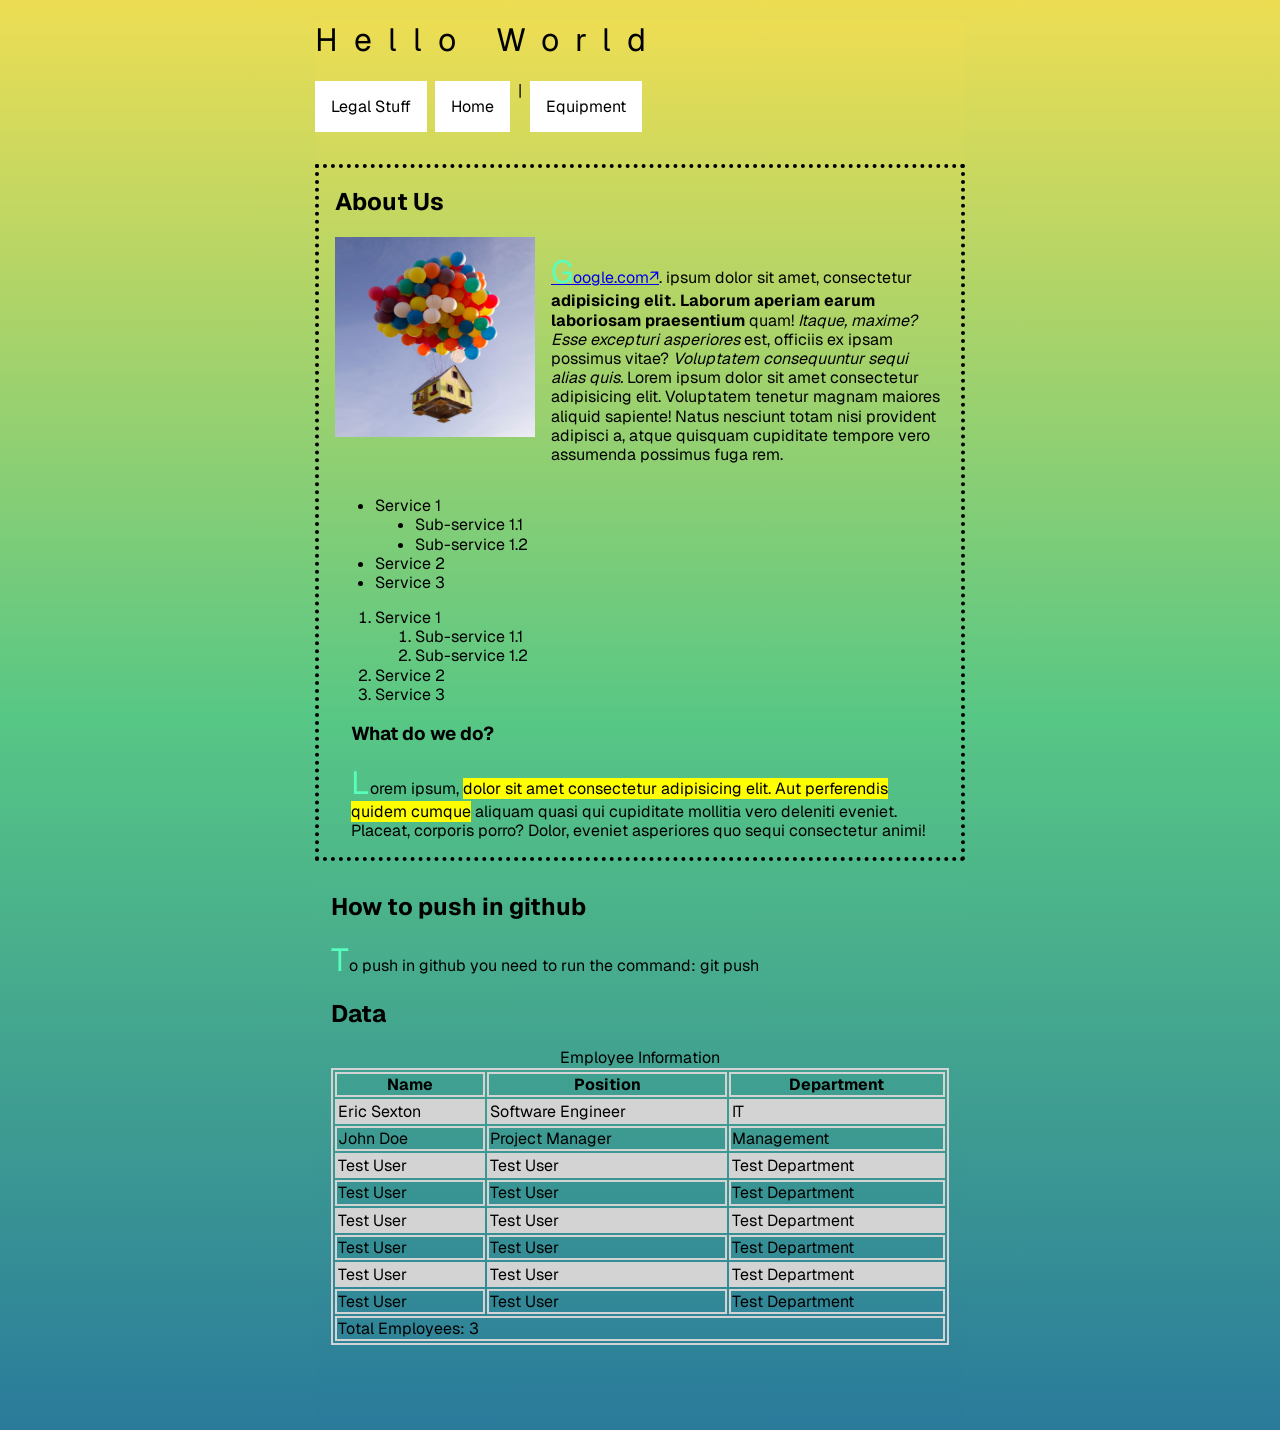
<file: index.html>
<!DOCTYPE html>
<html lang="en">

<head>
    <meta charset="UTF-8">
    <meta name="viewport" content="width=device-width, initial-scale=1.0">
    <title>Testing Dev Tools</title>
    <link rel="stylesheet" href="style.css">
    <link rel="icon" href="assets/300.png">

</head>


<body class="dark">
    <h1>Hello World</h1>
    <nav>
        <a href="legal.html">Legal Stuff</a>
        <a class="nav-button font-lg bg-green" href="index.html">Home</a> |
        <a class="nav-button font-lg"
            href="equipment/index.html">Equipment</a>
    </nav>

    <section class="dotted">
        <h2>About Us</h2>
        <div class="row">
            <div>
                <img src="assets/example.jpg" alt="Example Image" width="200">
            </div>
            <p>

                <a href="https://google.com" target="_blank">Google.com</a>. ipsum dolor sit amet&comma; consectetur
                <strong>adipisicing elit. Laborum aperiam earum laboriosam
                    praesentium</strong> quam!
                <em>Itaque, maxime? Esse excepturi asperiores</em> est, officiis ex
                ipsam
                possimus vitae?
                <cite>Voluptatem consequuntur sequi alias quis.</cite>
                Lorem ipsum dolor sit amet consectetur adipisicing elit. Voluptatem tenetur magnam maiores aliquid sapiente! Natus nesciunt totam nisi provident adipisci a, atque quisquam cupiditate tempore vero assumenda possimus fuga rem.
            </p>
        </div>


        <ul>
            <li>
                Service 1
                <ul>
                    <li>Sub-service 1.1</li>
                    <li>Sub-service 1.2</li>
                </ul>
            </li>
            <li>Service 2</li>
            <li>Service 3</li>
        </ul>

        <ol>
            <li>
                Service 1
                <ol>
                    <li>Sub-service 1.1</li>
                    <li>Sub-service 1.2</li>
                </ol>
            </li>
            <li>Service 2</li>
            <li>Service 3</li>
        </ol>

        <section>
            <h3>What do we do?</h3>
            <p>Lorem ipsum, <mark>dolor sit amet consectetur adipisicing elit.
                    Aut perferendis quidem cumque</mark> aliquam quasi qui
                cupiditate mollitia vero deleniti eveniet. Placeat, corporis
                porro? Dolor, eveniet asperiores quo sequi consectetur animi!
            </p>
        </section>
    </section>


    <section>
        <h2 id="github">How to push in github</h2>
        <p>To push in github you need to run the command: <code>git push</code>
        </p>
    </section>

    <section>
        <h2>Data</h2>
        <table>
            <caption>Employee Information</caption>
            <thead>
                <tr>
                    <th>Name</th>
                    <th>Position</th>
                    <th>Department</th>
                </tr>
            </thead>
            <tbody>
                <tr>
                    <td>Eric Sexton</td>
                    <td>Software Engineer</td>
                    <td>IT</td>
                </tr>
                <tr>
                    <td>John Doe</td>
                    <td>Project Manager</td>
                    <td>Management</td>
                </tr>
                <tr>
                    <td>Test User</td>
                    <td>Test User</td>
                    <td>Test Department</td>
                </tr>
                                <tr>
                    <td>Test User</td>
                    <td>Test User</td>
                    <td>Test Department</td>
                </tr>
                                <tr>
                    <td>Test User</td>
                    <td>Test User</td>
                    <td>Test Department</td>
                </tr>
                                <tr>
                    <td>Test User</td>
                    <td>Test User</td>
                    <td>Test Department</td>
                </tr>
                                <tr>
                    <td>Test User</td>
                    <td>Test User</td>
                    <td>Test Department</td>
                </tr>
                <tr>
                    <td>Test User</td>
                    <td>Test User</td>
                    <td>Test Department</td>
                </tr>
            </tbody>
            <tfoot>
                <tr>
                    <td colspan="3">Total Employees: 3</td>
                </tr>
            </tfoot>
        </table>
    </section>


    <br />
    <br />
    <br />
    <br />

</body>

</html>
</file>
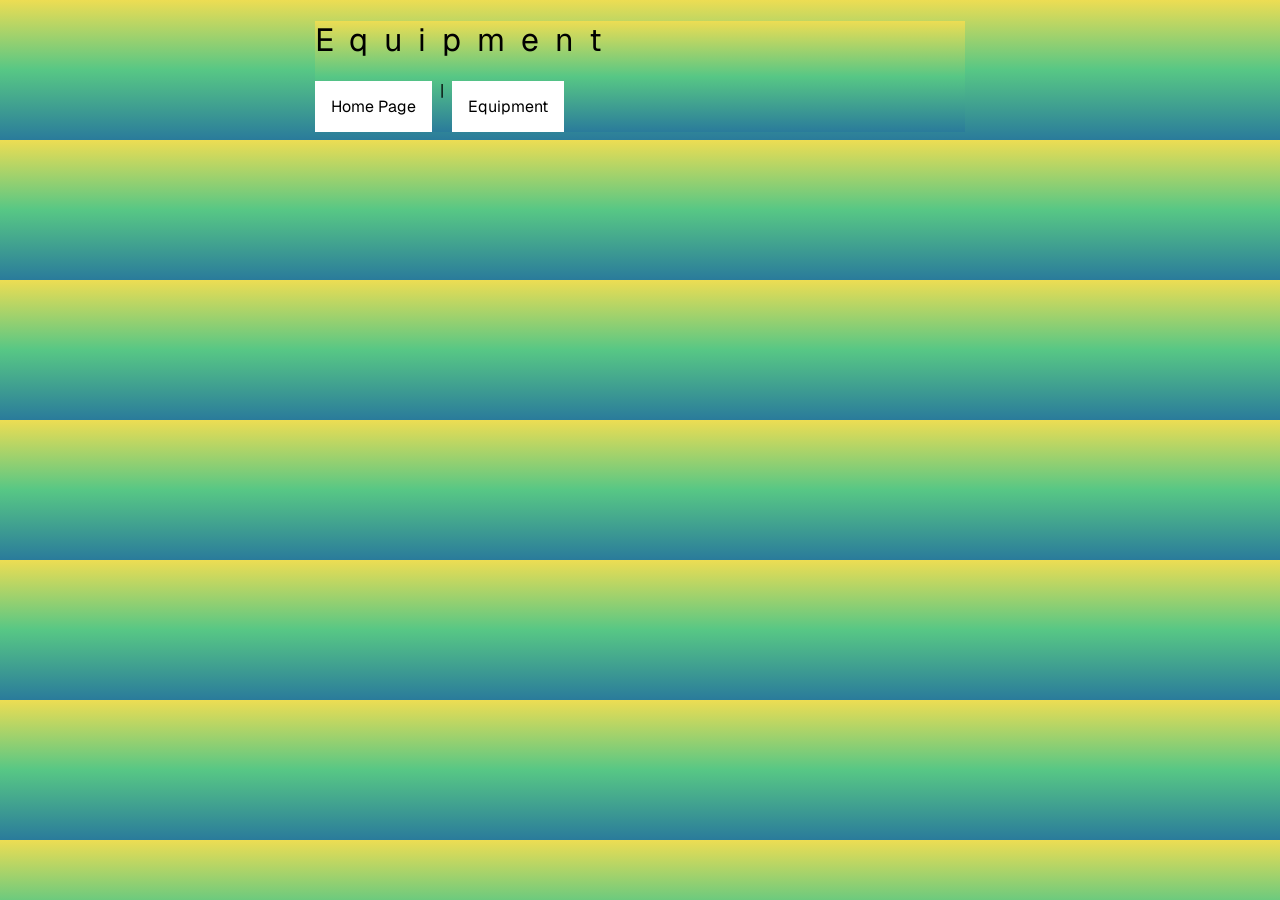
<file: equipment/index.html>
<!DOCTYPE html>
<html lang="en">
<head>
    <meta charset="UTF-8">
    <meta name="viewport" content="width=device-width, initial-scale=1.0">
    <title>Document</title>
    <link rel="stylesheet" href="../style.css">
</head>
<body>
    <h1>Equipment</h1>
    <nav>
        <a class="nav-button" href="../index.html">Home Page</a> | <a class="nav-button" href="index.html">Equipment</a>
    </nav>
</body>
</html>
</file>
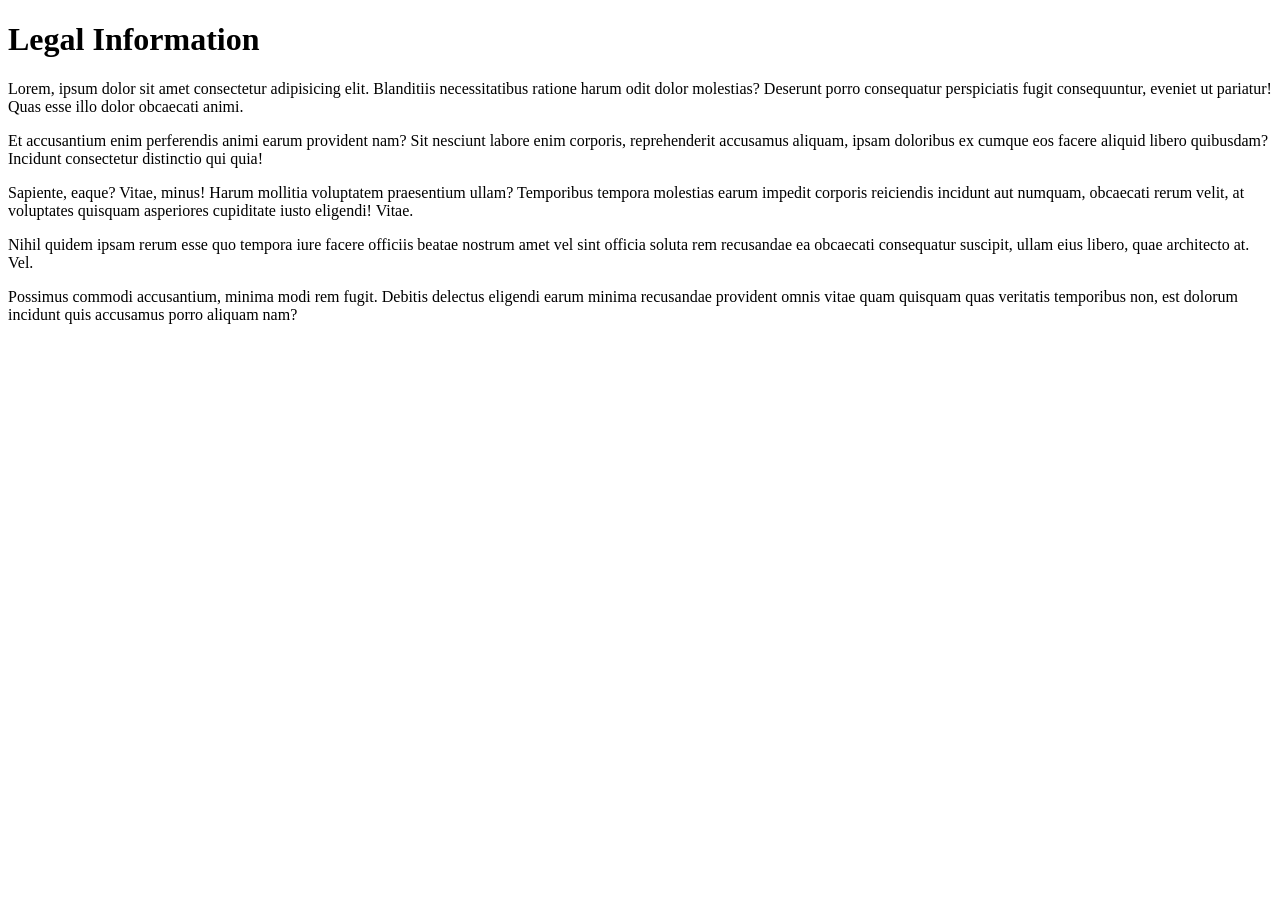
<file: legal.html>
<!DOCTYPE html>
<html lang="en">
<head>
    <meta charset="UTF-8">
    <meta name="viewport" content="width=device-width, initial-scale=1.0">
    <title>Legal Stuff</title>
</head>
<body>
    <h1>Legal Information</h1>
    <p>Lorem, ipsum dolor sit amet consectetur adipisicing elit. Blanditiis necessitatibus ratione harum odit dolor molestias? Deserunt porro consequatur perspiciatis fugit consequuntur, eveniet ut pariatur! Quas esse illo dolor obcaecati animi.</p>
    <p>Et accusantium enim perferendis animi earum provident nam? Sit nesciunt labore enim corporis, reprehenderit accusamus aliquam, ipsam doloribus ex cumque eos facere aliquid libero quibusdam? Incidunt consectetur distinctio qui quia!</p>
    <p>Sapiente, eaque? Vitae, minus! Harum mollitia voluptatem praesentium ullam? Temporibus tempora molestias earum impedit corporis reiciendis incidunt aut numquam, obcaecati rerum velit, at voluptates quisquam asperiores cupiditate iusto eligendi! Vitae.</p>
    <p>Nihil quidem ipsam rerum esse quo tempora iure facere officiis beatae nostrum amet vel sint officia soluta rem recusandae ea obcaecati consequatur suscipit, ullam eius libero, quae architecto at. Vel.</p>
    <p>Possimus commodi accusantium, minima modi rem fugit. Debitis delectus eligendi earum minima recusandae provident omnis vitae quam quisquam quas veritatis temporibus non, est dolorum incidunt quis accusamus porro aliquam nam?</p>
</body>
</html>
</file>
<file: style.css>
@import url('https://fonts.googleapis.com/css2?family=Geist:ital,wght@0,100..900;1,100..900&display=swap');

* {
    font-family: "Geist", sans-serif;
    line-height: 1.2;
    box-sizing: border-box;
}

:root {
    --primary-color: #fff;
    --primary-color-foreground: #000;
}

@media (prefers-color-scheme: dark) {
    :root {
        --primary-color: #000;
        --primary-color-foreground: #fff;
    }
}


html,body {
    background: linear-gradient(0deg,rgba(42, 123, 155, 1) 0%, rgba(87, 199, 133, 1) 50%, rgba(237, 221, 83, 1) 100%);;
}

body {
    max-width: 650px;
    margin-left: auto;
    margin-right: auto;
}

section {
    padding: 0rem 1rem;
}

table {
    width: 100%;
}

h1 {
    font-weight: normal;
    letter-spacing: 1rem;
}

table, th, td {
    border: 2px solid lightgray;
}

.box {
    width: 100px;
    height: 100px;
    background-color: red;
    padding: 16px;
}

.box:hover {
    border-width: 4px;
    border-style: solid;
    border-color: black;
}

.box.small {
    width: 50px;
    height: 50px;
}

#example .box {
    background-color: blue
}

nav {
    display: flex;
    gap: 8px;
}

nav a {
    display: block;
    padding: 1rem;
    background-color: var(--primary-color);
    text-decoration: none;
    color: var(--primary-color-foreground);
}

nav a:hover {
    background-color: gray;
}

input:disabled {
    background-color: black;
}

tbody tr:nth-child(odd) {
    background-color: lightgray;
}

ul > li > ul {
    list-style-type: disc;
}

a[target="_blank"]::after {
    content: "↗";
}

p::first-letter {
    font-size: 2rem;
    color: #58ffbc;
}

.background {
    width: 400px;
    height: 400px;
    background-color: red;
    background-image: url("assets/example.jpg");
    background-size: cover;
    background-repeat: no-repeat;
}

.float img {
    float: left;
    margin: 0 1rem 1rem 0;
}

.float img::after {
    clear: both;
}

.row {
    display: flex;
    gap: 1rem;
}

.row img {
    display: block;
    flex-shrink: 0;
    flex-grow: 0;
    aspect-ratio: 1/1;
    height: auto;
}

.dotted {
    margin: 32px 0;
    border-width: 4px;
    border-style: dotted;
    border-color: black;
}
</file>
